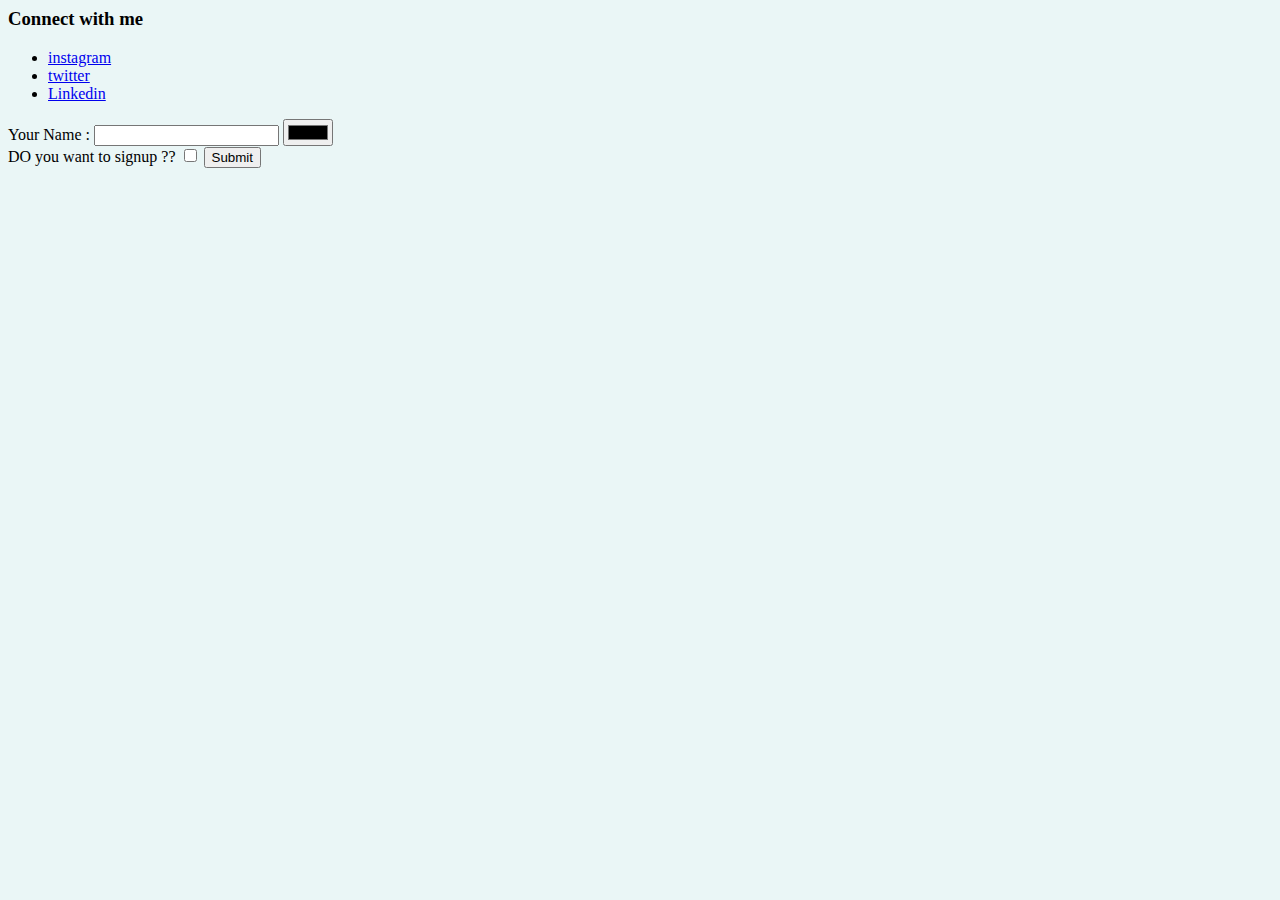
<file: HTML-personal-site/contact.html>
<head>
  <link rel="stylesheet" href="css/styles.css" />
</head>

<body>
  <h3>Connect with me</h3>
  <ul>
    <li>
      <a href="https://www.instagram.com/rajeevmandle.official/">instagram</a>
    </li>
    <li><a href="https://twitter.com/Zmtank11">twitter</a></li>
    <li>
      <a href="https://www.linkedin.com/in/rajeev-mandle-69b701246/"
        >Linkedin</a
      >
    </li>
  </ul>
  <form action="#">
    <label for="">Your Name : </label>
    <input type="text" />
    <input type="color" />
    <br />
    <label for="">DO you want to signup ??</label>
    <input type="checkbox" />
    <input type="submit" />
  </form>
</body>
</file>
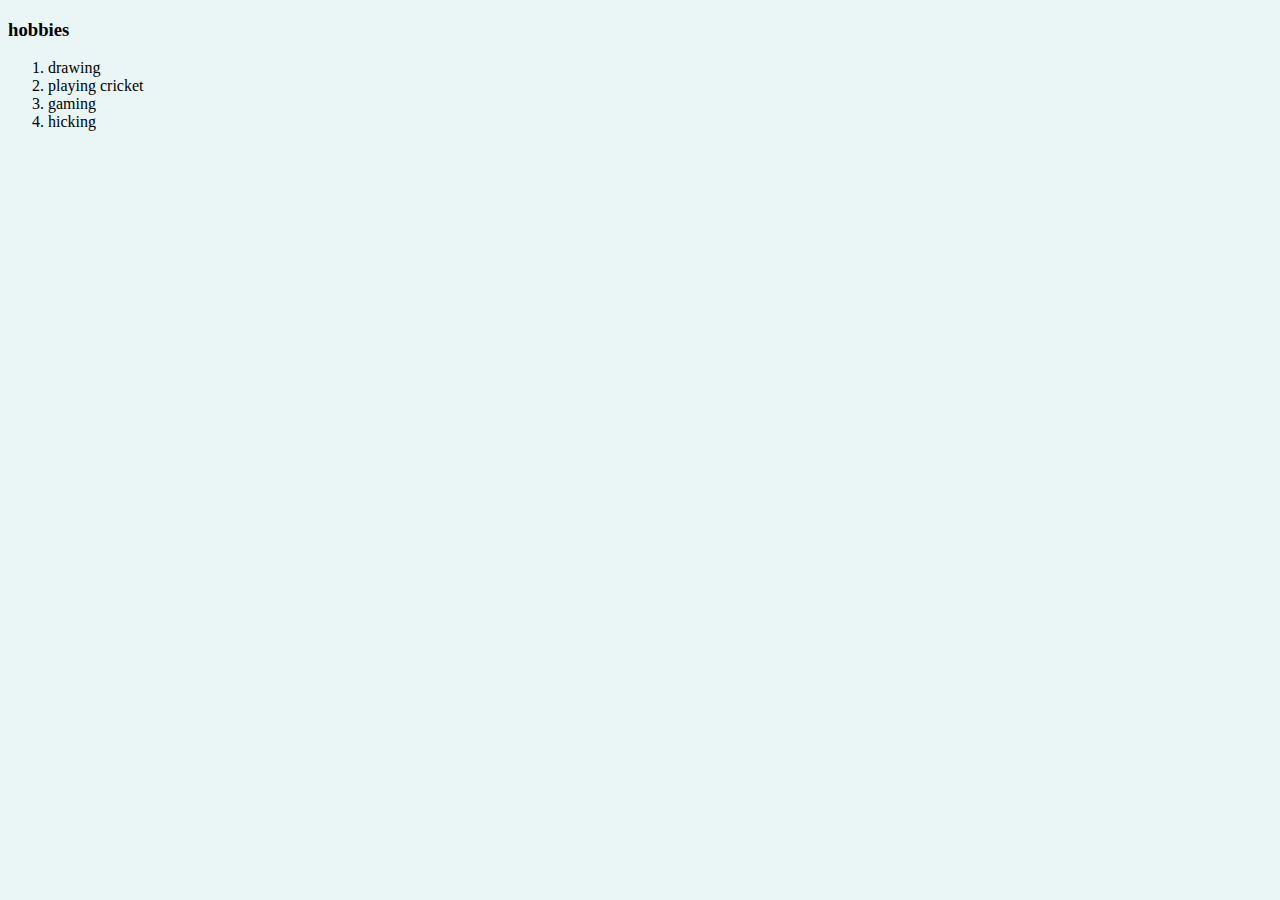
<file: HTML-personal-site/hobbies.html>
<!DOCTYPE html>
<html lang="en">
  <head>
    <title>My Hobbies</title>
    <link rel="stylesheet" href="css/styles.css" />
  </head>
  <body>
    <h3>hobbies</h3>
    <ol>
      <li>drawing</li>
      <li>playing cricket</li>
      <li>gaming</li>
      <li>hicking</li>
    </ol>
  </body>
</html>
</file>
<file: HTML-personal-site/css/styles.css>
body {
    background-color:#EAF6F6;
  }

  hr { 
    
    border-style: none;
    border-top-style: dotted;
    border-color: gray;
    border-width: 5px;

    
    
    
    width: 10%;
  }
</file>
